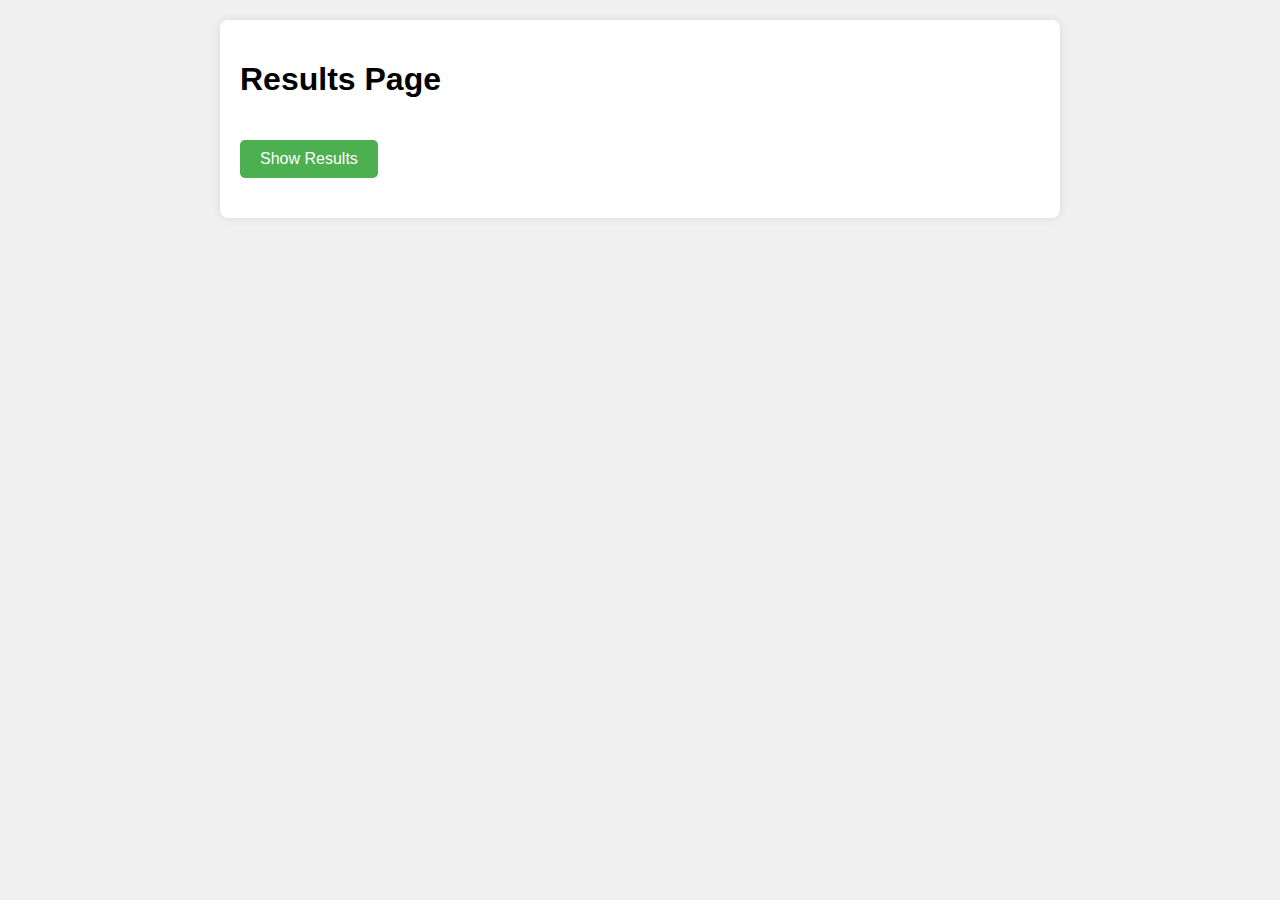
<file: templates/result_page.html>
<!-- results_page.html -->
<!DOCTYPE html>
<html lang="en">
<head>
    <meta charset="UTF-8">
    <meta name="viewport" content="width=device-width, initial-scale=1.0">
    <title>Results Page</title>
    <style>
        body {
            background-color: #f0f0f0;
            font-family: Arial, sans-serif;
            margin: 20px;
        }

        .container {
            max-width: 800px;
            margin: 0 auto;
            background-color: #ffffff;
            padding: 20px;
            border-radius: 8px;
            box-shadow: 0 0 10px rgba(0, 0, 0, 0.1);
        }

        #result-container {
            margin-top: 20px;
        }

        #show-result-btn {
            background-color: #4CAF50;
            color: white;
            border: none;
            padding: 10px 20px;
            text-align: center;
            text-decoration: none;
            display: inline-block;
            font-size: 16px;
            margin-top: 20px;
            cursor: pointer;
            border-radius: 5px;
        }

        #result-text {
            display: none;
            margin-top: 20px;
            padding: 10px;
            background-color: #dff0d8;
            border: 1px solid #d6e9c6;
            border-radius: 4px;
            white-space: pre-wrap;
        }
    </style>
</head>
<body>

<div class="container">
    <h1>Results Page</h1>
    <button id="show-result-btn" onclick="showResults()">Show Results</button>
    <div id="result-container">
        <pre id="result-text"></pre>
    </div>
</div>

<script>
    function showResults() {
        const resultTextDiv = document.getElementById('result-text');
        const resultText = decodeURIComponent('{{ result_text | safe }}');

        console.log('Received result_text:', resultText);

        if (resultText === 'undefined') {
            console.error('result_text is undefined');
            resultTextDiv.textContent = 'Error: Undefined result_text.';
        } else {
            console.log('Displaying result_text:', resultText);
            resultTextDiv.innerHTML = resultText;  // Use innerHTML to render HTML content
        }

        resultTextDiv.style.display = 'block';
    }
</script>
</body>
</html>
</file>
